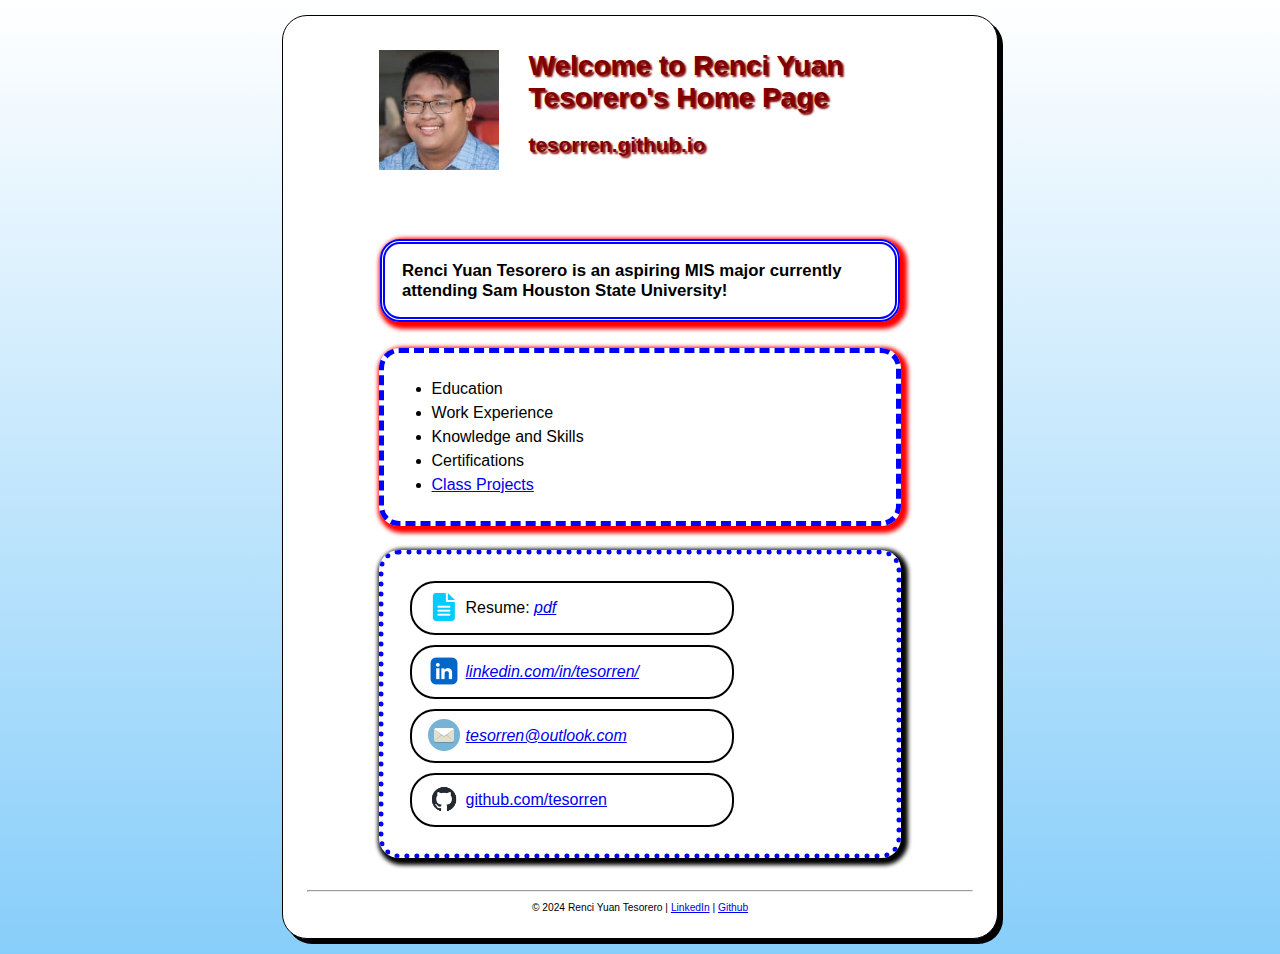
<file: index.html>
<!DOCTYPE html>
<html lang="en">
<head>
    <meta charset="utf-8">
    <title>tesorren.github.io</title>
    <link rel="stylesheet" href="styles/main.css">
    <meta name="viewport" content="width=device-width, initial-scale=1">
</head>

<body>
 <header>
  <img id="profile_pic" src="images/Profile_Photo.jpg" alt="Profile Picture" height="120">
  <h1 class="shadow" >Welcome to Renci Yuan Tesorero's Home Page</h1>
  <h2 class="shadow" >tesorren.github.io</h2>
 </header>
 <main>
  <h3>Renci Yuan Tesorero is an aspiring MIS major currently attending Sam Houston State University!</h3>
  <nav id="list" >
   <ul>
    <li>Education</li>
    <li>Work Experience</li>
    <li>Knowledge and Skills</li>
    <li>Certifications</li>
    <li><a href="/pages/page_index.html">Class Projects</a></li>
   </ul>
  </nav>
  <div class="contacts" >
   <div>
    <img src="images/doc_logo.png" alt="Doc icon" height="32"> 
	<p>Resume: <em><a href="files/Resume.pdf" target="_blank">pdf</a></em></p>
   </div>
   <div>  
    <img src="images/ln_logo.png" alt="linkedin icon" height="32"> 
    <p><em><a href="https://www.linkedin.com/in/tesorren/" target="_blank"> linkedin.com/in/tesorren/ </a></em></p>
   </div>
   <div>
    <img src="images/mail_logo.png" alt="mail icon" height="32"> 
    <p><em><a href="mailto:tesorren@outlook.com"> tesorren@outlook.com</a></em></p>
   </div>
   <div>
    <img src="images/gh_logo.png" alt="github logo" height="32"> 
    <p><a href="https://github.com/tesorren"> github.com/tesorren</a></p>
   </div>
  </div>
 </main>

 <footer>
    <hr>
    <p class="copyright" >&copy; 2024 Renci Yuan Tesorero | <a href="https://www.linkedin.com/in/tesorren/" target="_blank"> LinkedIn</a> | <a href="https://www.github.com/tesorren" target="_blank">Github</a></p>
</footer>
</body>
</html>
</file>
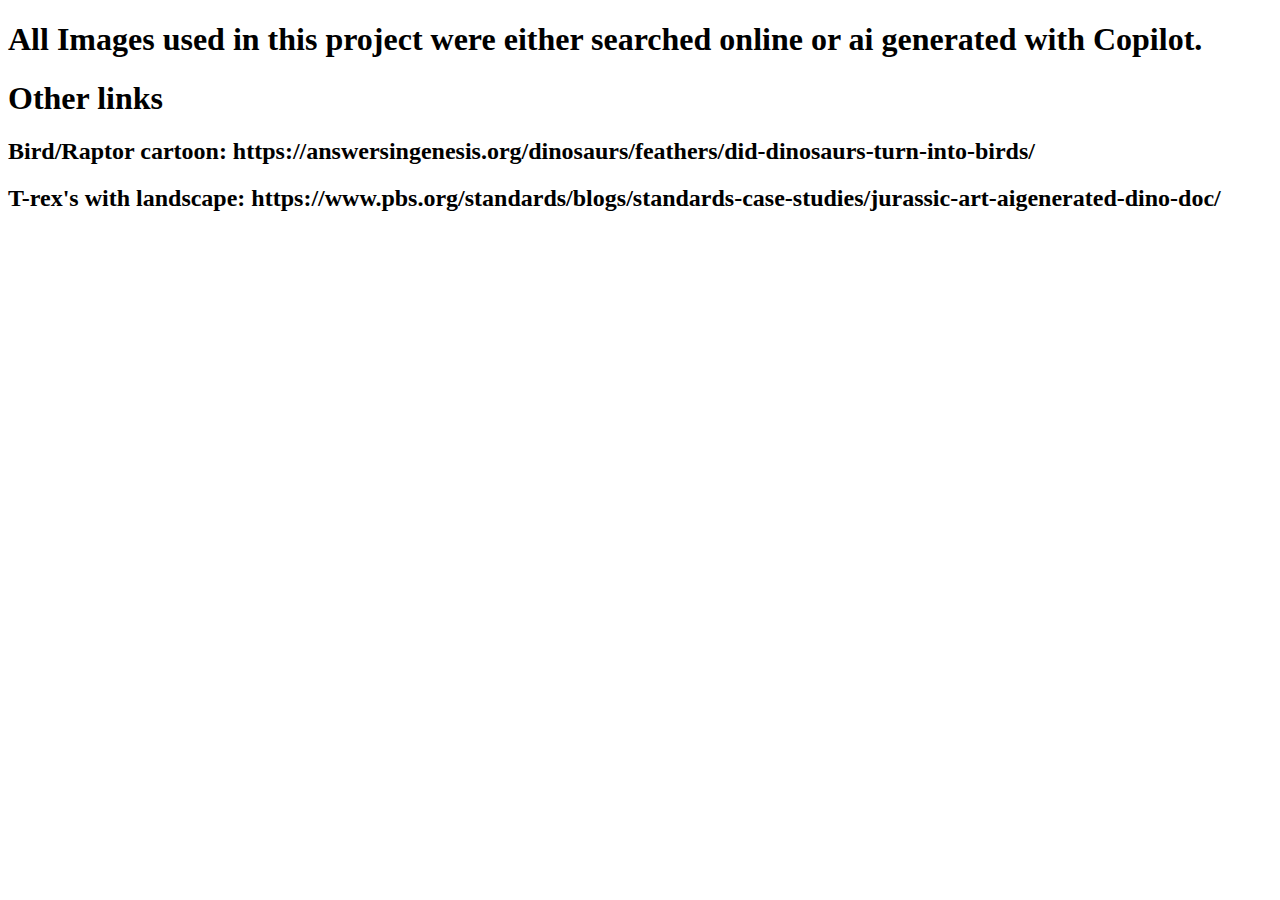
<file: pages/copyrights.html>
<!DOCTYPE html>
<html lang="en">
<head>
    <meta charset="UTF-8">
    <meta name="viewport" content="width=device-width, initial-scale=1.0">
    <title>copyrights</title>
</head>
<body>
    <h1>All Images used in this project were either searched online or ai generated with Copilot.</h1>
    <h1>Other links</h1>
    <h2>Bird/Raptor cartoon: https://answersingenesis.org/dinosaurs/feathers/did-dinosaurs-turn-into-birds/</h2>
    <h2>T-rex's with landscape: https://www.pbs.org/standards/blogs/standards-case-studies/jurassic-art-aigenerated-dino-doc/</h2>
</body>
</html>
</file>
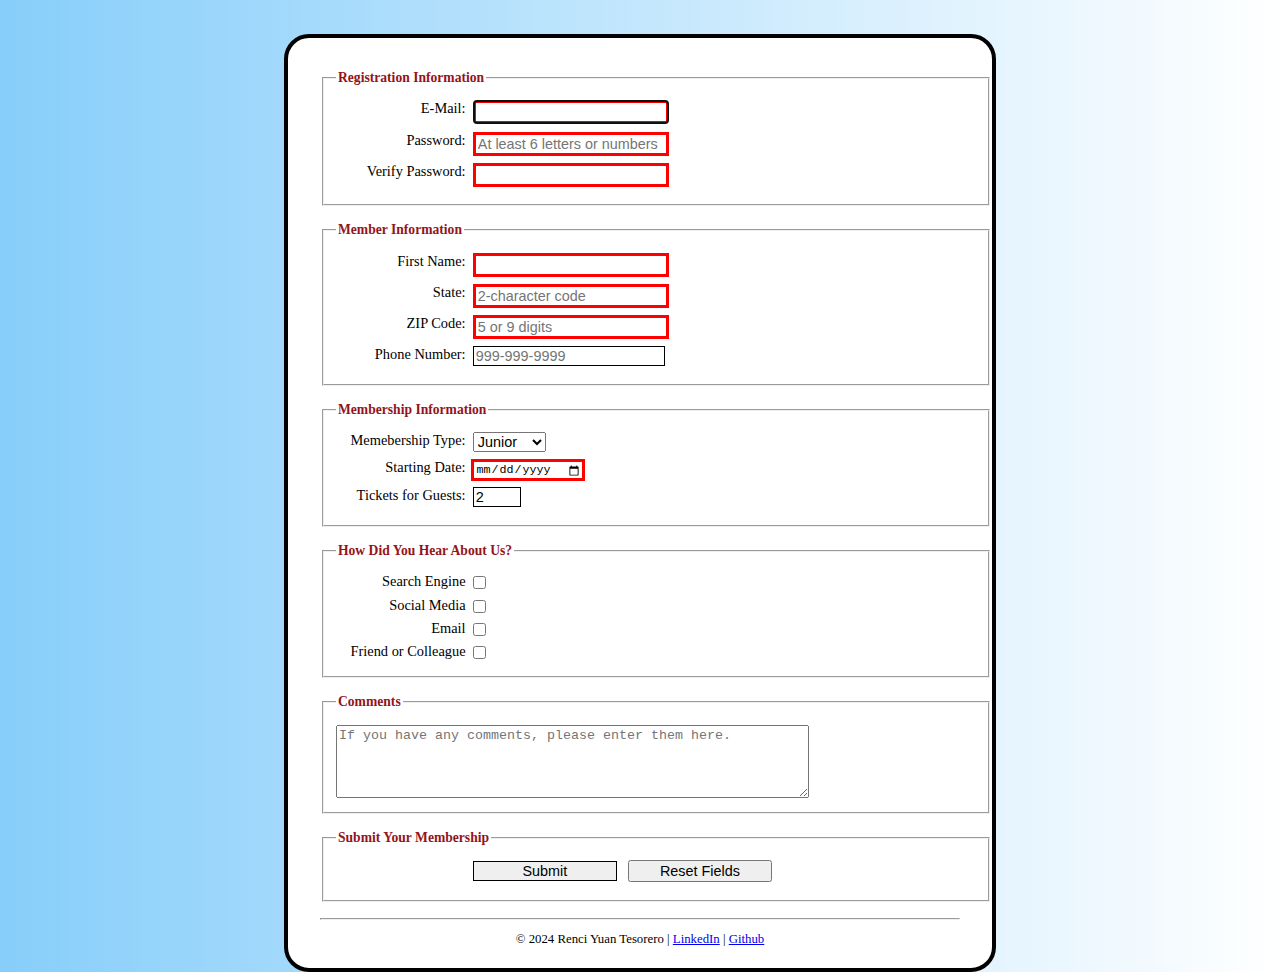
<file: pages/forms.html>
<!DOCTYPE html>
<html lang="en">
<head>
    <meta charset="UTF-8">
    <meta name="viewport" content="width=device-width, initial-scale=1.0">
    <title>Q8: Forms</title>
    <link rel="stylesheet" href="../styles/forms.css">
</head>
<body>
    <form action="register_account.html" method="post" id="registration_form">
        <fieldset>
            <legend>Registration Information</legend>
            <label for="email">E-Mail:</label>
            <input type="email" name="email" id="email"
                autofocus required autocomplete="on"><br>
            <label for="password">Password:</label>
            <input type="password" name="password" id="password" required
                placeholder="At least 6 letters or numbers" 
                pattern="[a-zA-Z0-9]{6,}"
                title="Must be at least 6 alphanumeric characters">
            <br>
            <label for="verify">Verify Password:</label>
            <input type="password" name="verify" id="verify" required><br>
        </fieldset>

        <fieldset>
            <legend>Member Information</legend>

            <label for="first_name">First Name:</label>
            <input type="text" name="first_name" id="first_name"
                required autocomplete="on"><br>  

            <label for="state">State:</label>
            <input type="text" name="state" id="state" required 
                maxlength="2" 
                placeholder="2-character code"
                autocomplete="on"><br>

            <label for="zip">ZIP Code:</label>
            <input type="text" name="zip" id="zip" required
                placeholder="5 or 9 digits" 
                pattern="^\d{5}(-\d{4})?$"
                title="Either 5 or 9 digits"
                autocomplete="on"><br>

            <label for="phone">Phone Number:</label>
            <input type="tel" name="phone" id="phone"
                placeholder="999-999-9999" 
                pattern="\d{3}[\-]\d{3}[\-]\d{4}" 
                title="Must be 999-999-999 format"
                autocomplete="on"><br>
        </fieldset>

        <fieldset>
            <legend>Membership Information</legend>

            <label for="membership_type">Memebership Type:</label>
            <select name="membership_type" id="membership_type">
                <option value="junior">Junior</option>
                <option value="regular">Regular</option>
                <option value="charter">Charter</option>
            </select><br>

            <label for="starting_date">Starting Date:</label>
            <input type="date" id="date" required><br>

            <label for="tickets">Tickets for Guests:</label>
            <input type="number" name="tickets" id="tickets"
                   value="2" min="1" max="4"
                   placeholder="from 1 to 4"><br>
        </fieldset>

        <fieldset>
            <legend>How Did You Hear About Us?</legend>

            <label for="se">Search Engine</label>
            <input type="checkbox" id="se" required><br>

            <label for="sm">Social Media</label>
            <input type="checkbox" id="sm" required><br>

            <label for="em">Email</label>
            <input type="checkbox" id="em" required><br>

            <label for="fc">Friend or Colleague</label>
            <input type="checkbox" id="fc" required><br>
        </fieldset>

        <fieldset>
            <legend>Comments</legend>
            <textarea id="comments" placeholder="If you have any comments, please enter them here."></textarea>
        </fieldset>
        <fieldset id="buttons">
            <legend>Submit Your Membership</legend>
            <label>&nbsp;</label>
            <input type="submit" id="submit" value="Submit">
            <input type="reset" id="reset" value="Reset Fields"><br>
        </fieldset>        
    </form>
    <footer>
        <hr>
        <p class="copyright" >&copy; 2024 Renci Yuan Tesorero | <a href="https://www.linkedin.com/in/tesorren/" target="_blank"> LinkedIn</a> | <a href="https://www.github.com/tesorren" target="_blank">Github</a></p>
    </footer>
</body>
</html>
</file>
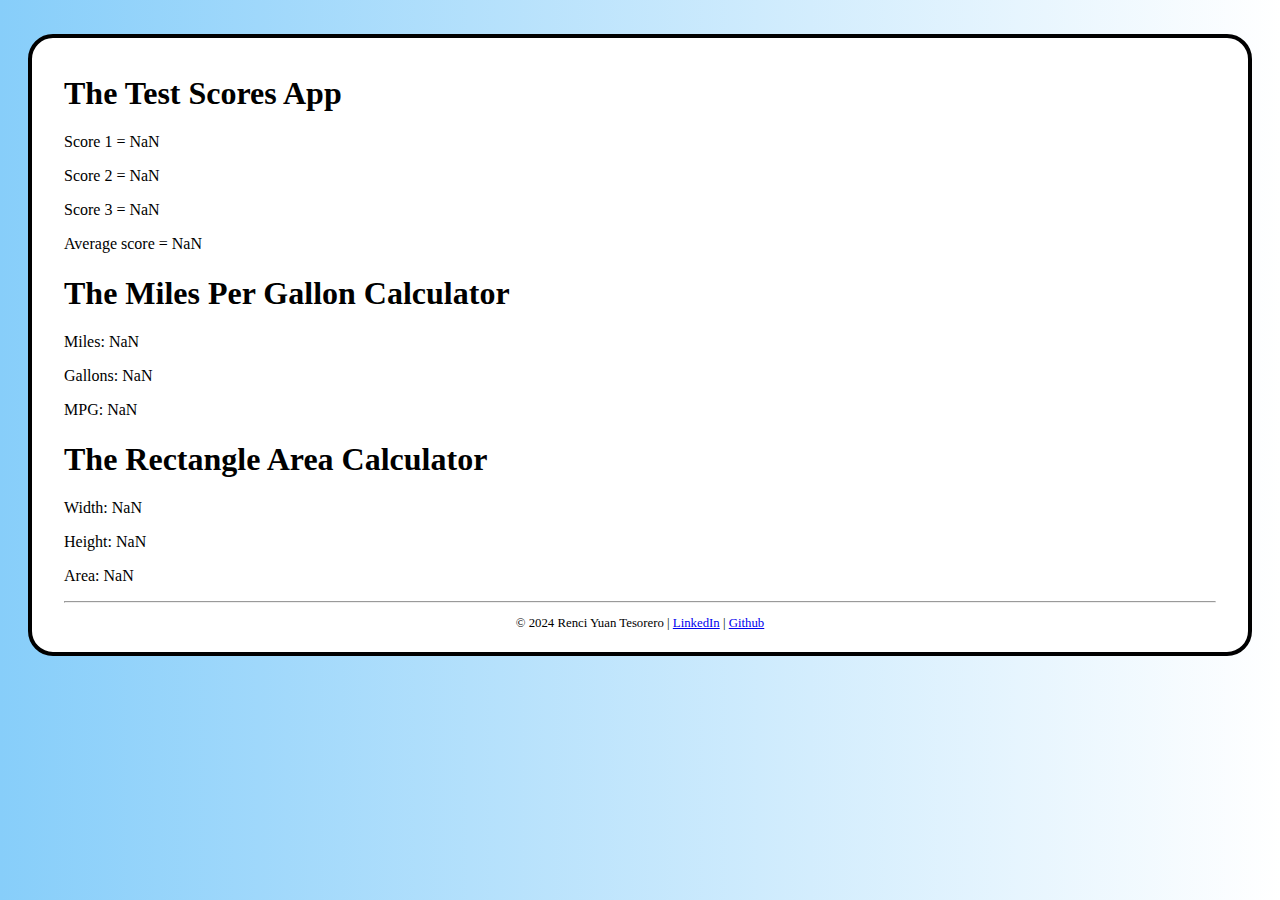
<file: pages/javascript.html>
<!DOCTYPE html>
<html lang="en">
<head>
    <meta charset="UTF-8">
    <meta name="viewport" content="width=device-width, initial-scale=1.0">
    <title>Javascript</title>
    <link rel="stylesheet" href="../styles/javascript.css">
</head>
<body>
    <h1>The Test Scores App</h1>
    <script src="../scripts/test_score.js"></script>

    <h1>The Miles Per Gallon Calculator</h1>
    <script>
            const miles = parseInt(prompt("Enter miles driven"));
            const gallons = parseInt(prompt("Enter gallons of gas used"));
            const mpg = parseFloat(miles/gallons);
            const html2 = `<p>Miles: ${miles}</p>
                            <p>Gallons: ${gallons}</p>
                            <p>MPG: ${mpg.toFixed(2)}</p>`;
            document.write(html2);
    </script> 
    <h1>The Rectangle Area Calculator</h1>
    <script src="../scripts/area_calc.js"></script>
    <footer>
        <hr>
        <p class="copyright" >&copy; 2024 Renci Yuan Tesorero | <a href="https://www.linkedin.com/in/tesorren/" target="_blank"> LinkedIn</a> | <a href="https://www.github.com/tesorren" target="_blank">Github</a></p>
    </footer>
</body>
</html>
</file>
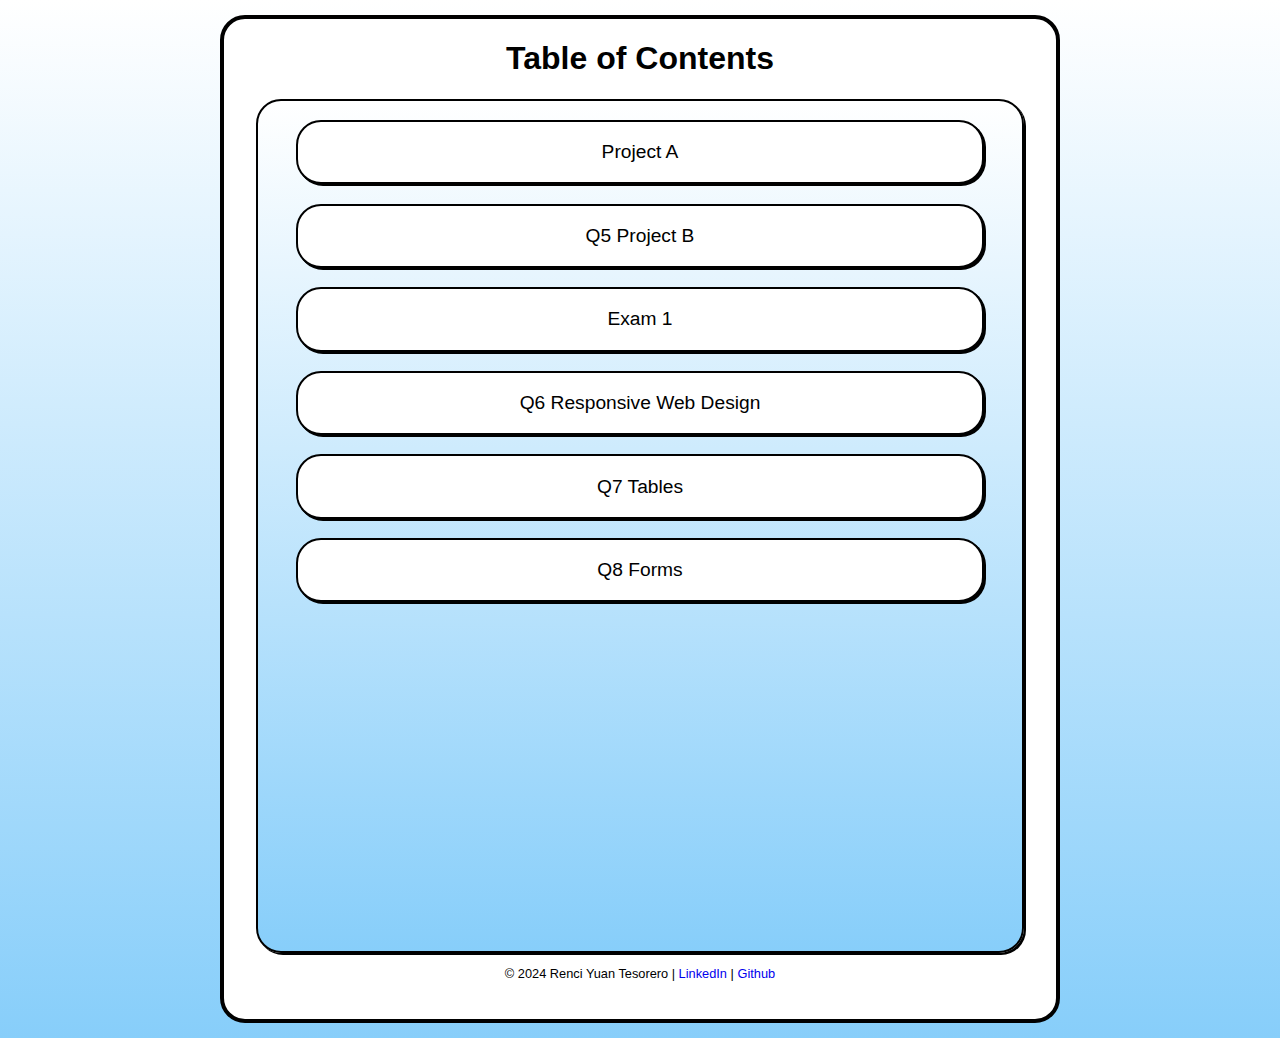
<file: pages/page_index.html>
<!DOCTYPE html>
<html lang="en">
<head>
    <meta charset="utf-8">
    <title>Page Index</title>
    <link rel="stylesheet" href="../styles/page_index.css">
</head>

<body>
<header id="header">
    <h1>Table of Contents</h1>
</header>
<main>
    <a href="projecta.html" class="a_button">
        <p>Project A</p>
    </a>
    <a href="projectb.html" class="a_button">
        <p>Q5 Project B</p>
    </a>
    <a href="exam.html" class="a_button">
        <p>Exam 1</p>
    </a>
    <a href="rwd.html" class="a_button">
        <p>Q6 Responsive Web Design</p>
    </a>
    <a href="tables.html" class="a_button">
        <p>Q7 Tables</p>
    </a>
    <a href="forms.html" class="a_button">
        <p>Q8 Forms</p>
    </a>
</main>
<footer>
    <p class="copyright" >&copy; 2024 Renci Yuan Tesorero | <a href="https://www.linkedin.com/in/tesorren/" target="_blank"> LinkedIn</a> | <a href="https://www.github.com/tesorren" target="_blank">Github</a></p>
</footer>
</body>
</html>
</file>
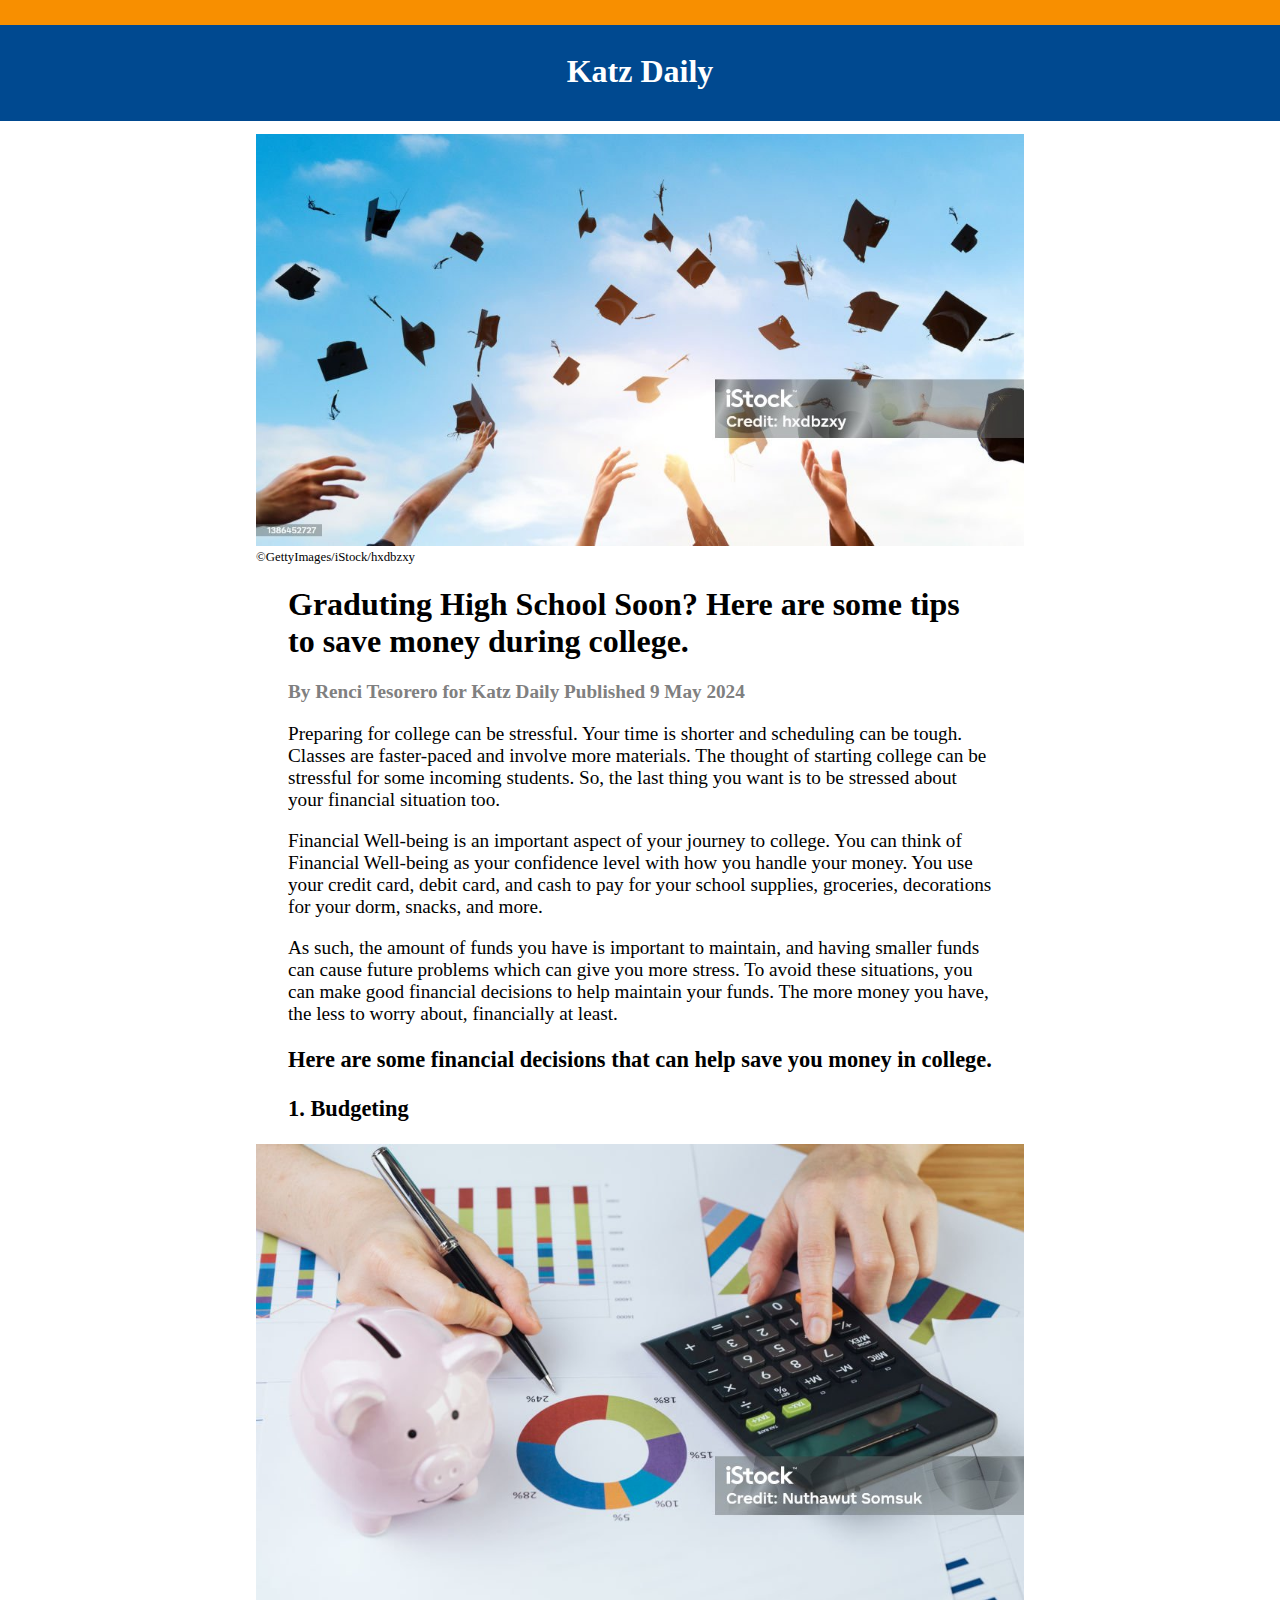
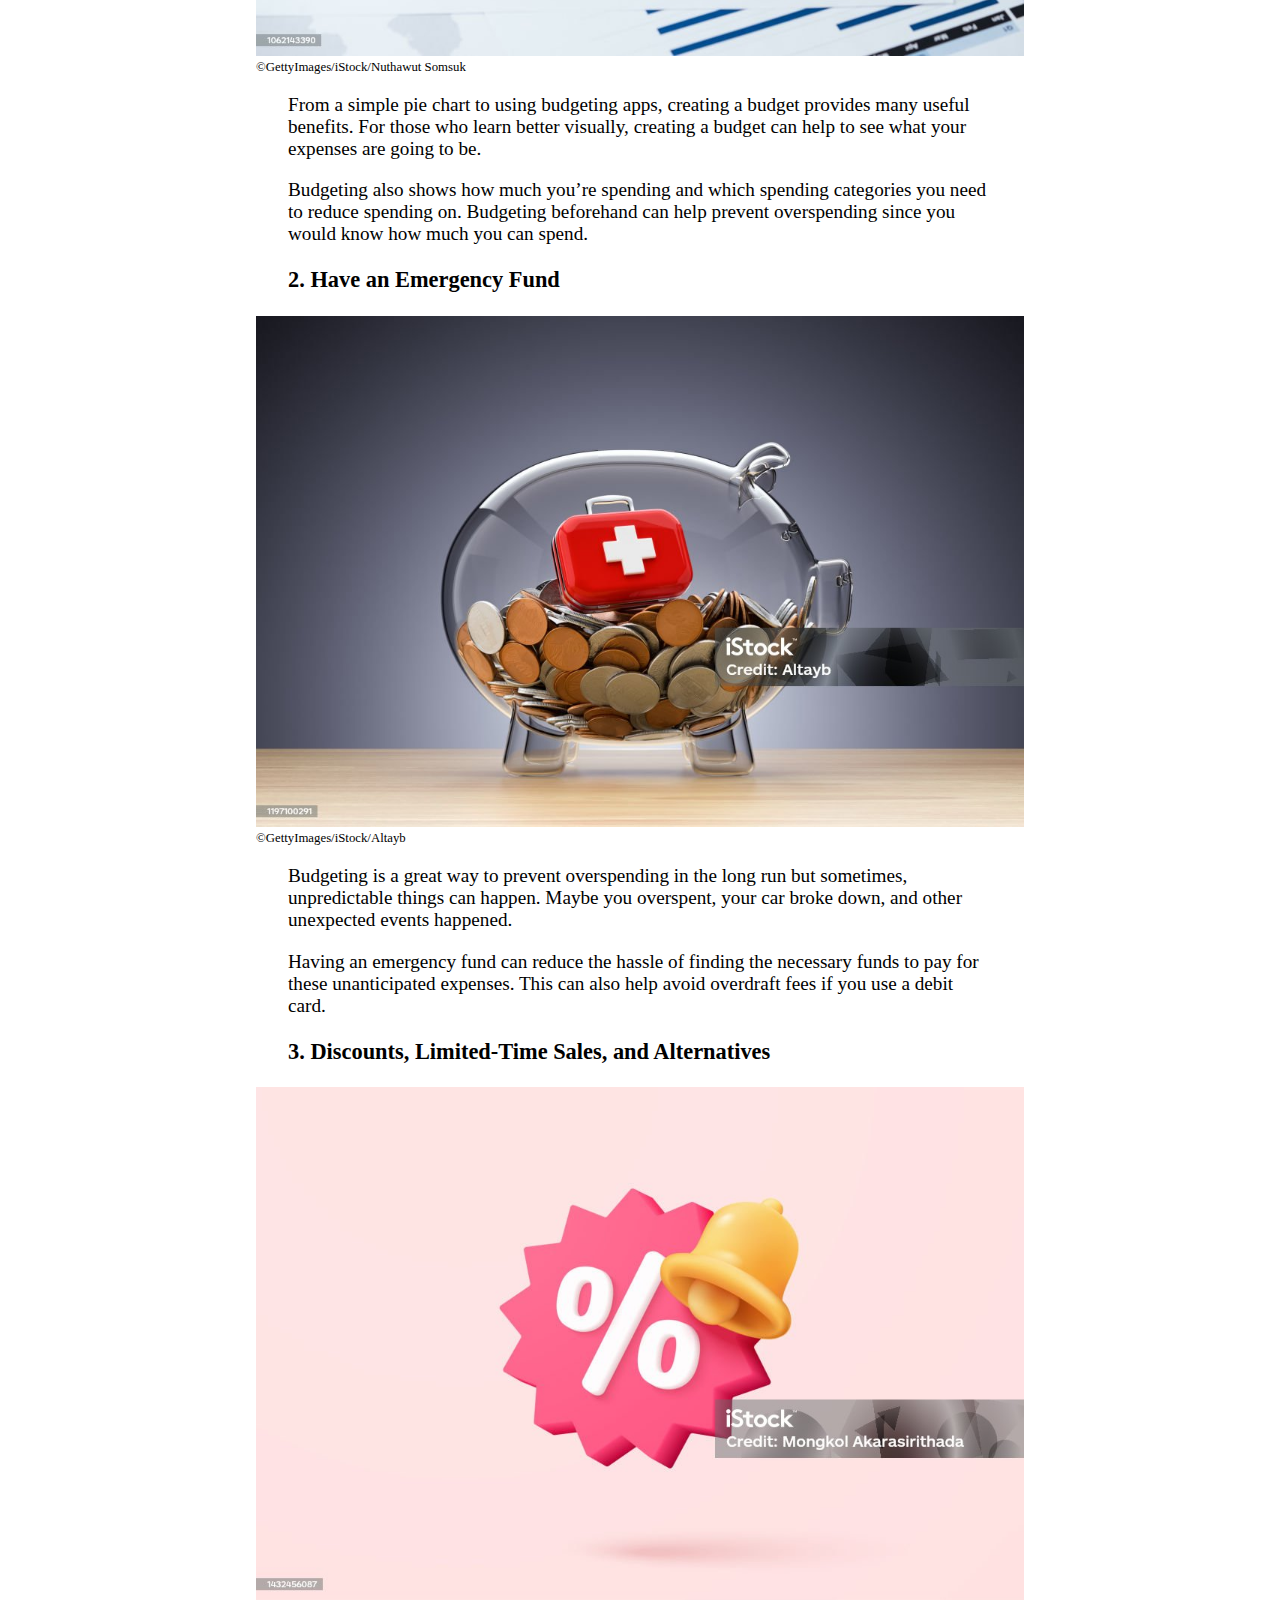
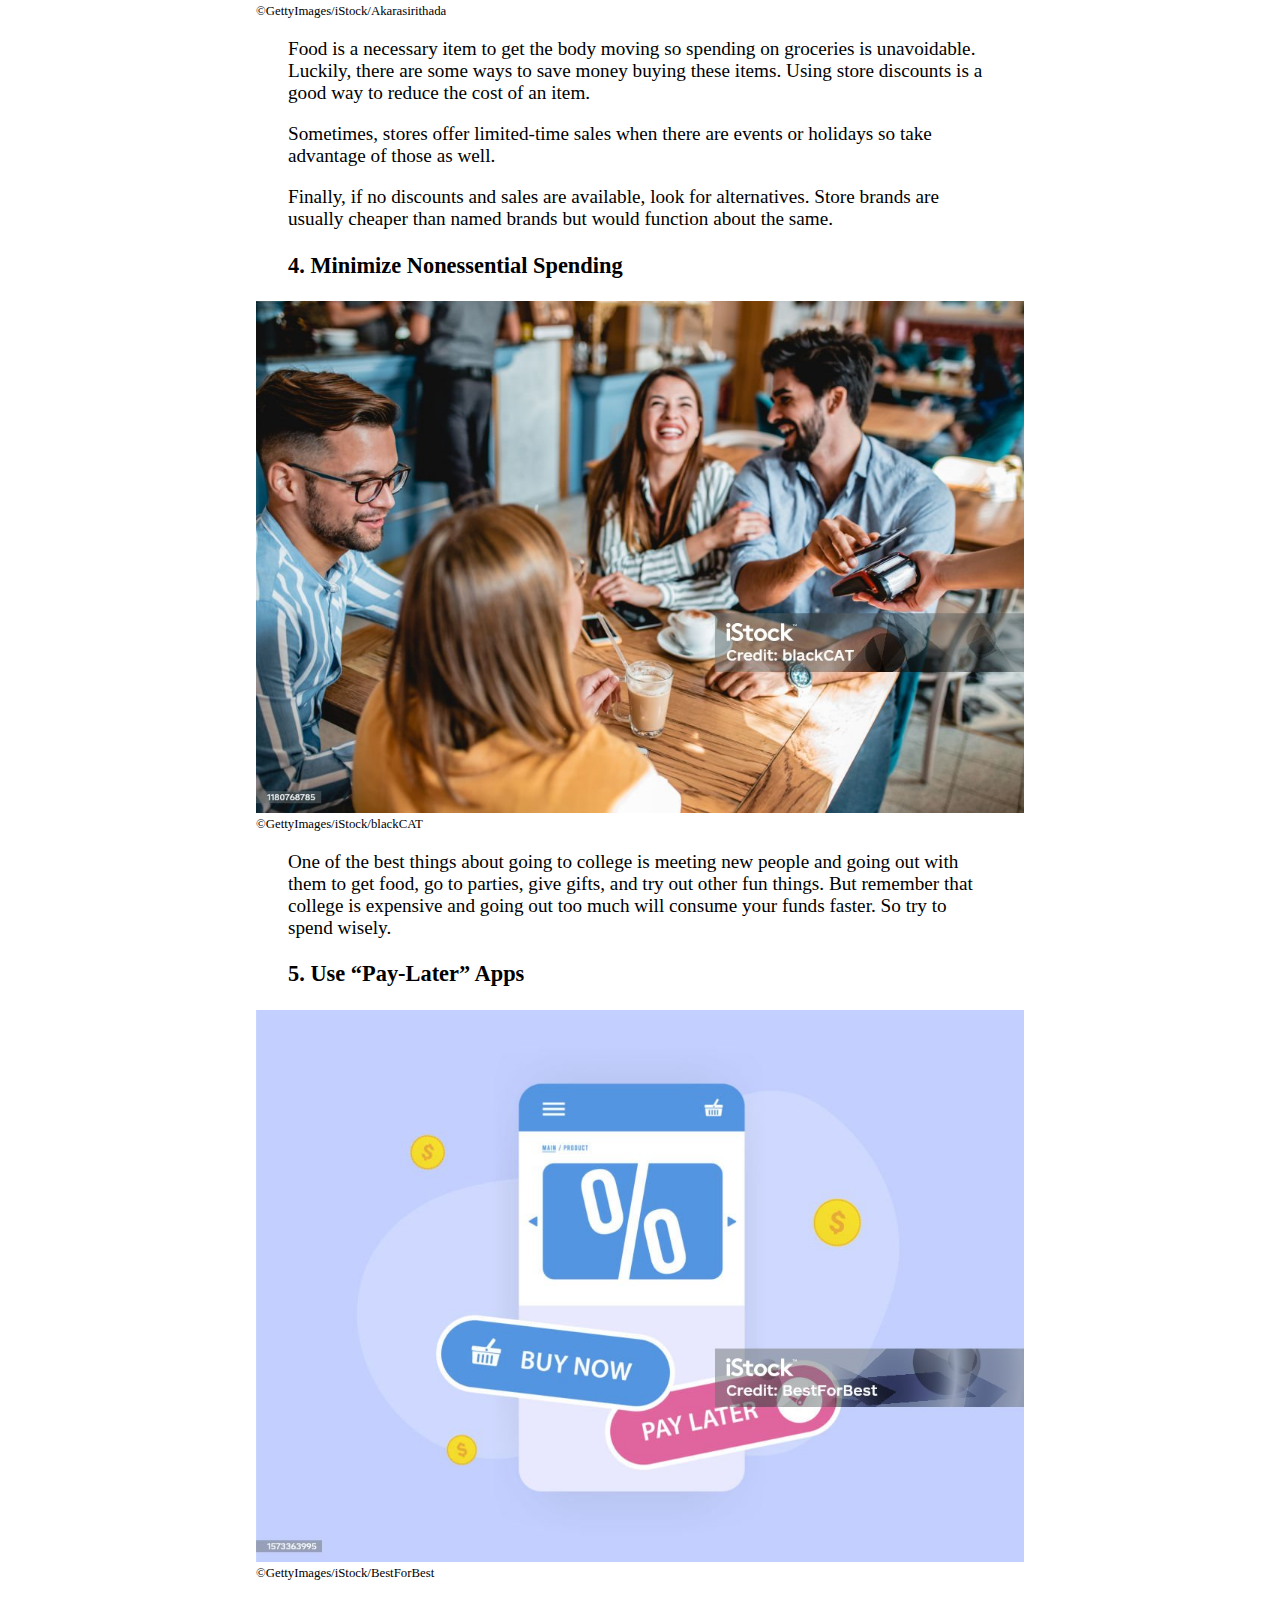
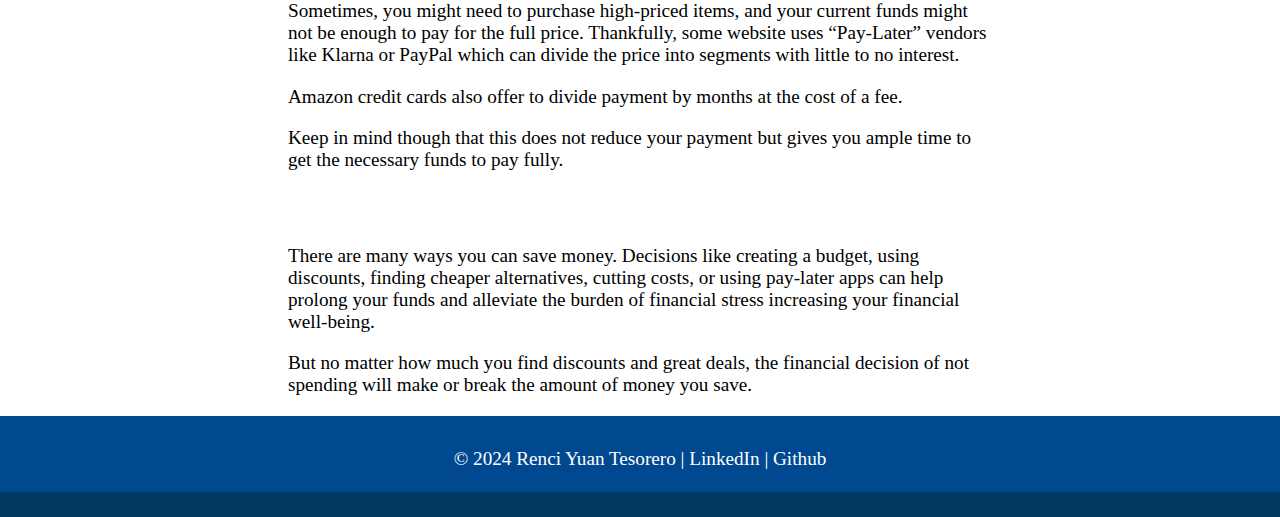
<file: pages/project_4.html>
<!DOCTYPE html>
<html lang="en">
<head>
    <meta charset="UTF-8">
    <meta name="viewport" content="width=device-width, initial-scale=1.0">
    <title>Graduating High School Soon? | Katz Daily</title>
    <link rel="stylesheet" href="../styles/project_4.css">
</head>
<body>
    <nav>
        <h1>Katz Daily</h1>
    </nav>
    <figure class="image_class">
        <img src="../images/project_4/graduation_photo.jpg" alt="graduation_photo" title="&copy;GettyImages/iStock/hxdbzxy">
        <figcaption>&copy;GettyImages/iStock/hxdbzxy</figcaption>
    </figure>
    <main>
    <h1>Graduting High School Soon? Here are some tips to save money during college.</h1>
    <h2>By Renci Tesorero for Katz Daily Published 9 May 2024 </h2>
    <p>Preparing for college can be stressful. Your time is shorter and scheduling can be tough.  Classes are faster-paced and involve more materials. The thought of starting college can be stressful for some incoming students. So, the last thing you want is to be stressed about your financial situation too.</p>
    <p>Financial Well-being is an important aspect of your journey to college. You can think of Financial Well-being as your confidence level with how you handle your money. You use your credit card, debit card, and cash to pay for your school supplies, groceries, decorations for your dorm, snacks, and more.</p>
    <p>As such, the amount of funds you have is important to maintain, and having smaller funds can cause future problems which can give you more stress. To avoid these situations, you can make good financial decisions to help maintain your funds. The more money you have, the less to worry about, financially at least.</p>
    <h3>Here are some financial decisions that can help save you money in college.</h3>
    <h3>1. Budgeting</h3>
    <figure class="image_class">
        <img src="../images/project_4/budget_photo.jpg" alt="budget_photo" title="&copy;GettyImages/iStock/Nuthawut Somsuk">
        <figcaption>&copy;GettyImages/iStock/Nuthawut Somsuk</figcaption>
    </figure>
    <p>From a simple pie chart to using budgeting apps, creating a budget provides many useful benefits. For those who learn better visually, creating a budget can help to see what your expenses are going to be. </p>
    <p>Budgeting also shows how much you’re spending and which spending categories you need to reduce spending on. Budgeting beforehand can help prevent overspending since you would know how much you can spend.</p>
    <h3>2. Have an Emergency Fund</h3>
    <figure class="image_class">
        <img src="../images/project_4/emergency_photo.jpg" alt="emergency_photo" title="&copy;GettyImages/iStock/Altayb">
        <figcaption>&copy;GettyImages/iStock/Altayb</figcaption>
    </figure>
    <p>Budgeting is a great way to prevent overspending in the long run but sometimes, unpredictable things can happen. Maybe you overspent, your car broke down, and other unexpected events happened. </p>
    <p>Having an emergency fund can reduce the hassle of finding the necessary funds to pay for these unanticipated expenses. This can also help avoid overdraft fees if you use a debit card.</p>
    <h3>3. Discounts, Limited-Time Sales, and Alternatives</h3>
    <figure class="image_class">
        <img src="../images/project_4/discount_photo.jpg" alt="discount_photo" title="&copy;GettyImages/iStock/Akarasirithada">
        <figcaption>&copy;GettyImages/iStock/Akarasirithada</figcaption>
    </figure>
    <p>Food is a necessary item to get the body moving so spending on groceries is unavoidable. Luckily, there are some ways to save money buying these items. Using store discounts is a good way to reduce the cost of an item. </p>
    <p>Sometimes, stores offer limited-time sales when there are events or holidays so take advantage of those as well. </p>
    <p>Finally, if no discounts and sales are available, look for alternatives. Store brands are usually cheaper than named brands but would function about the same.</p>
    <h3>4. Minimize Nonessential Spending</h3>
    <figure class="image_class">
        <img src="../images/project_4/shopping_photo.jpg" alt="shopping_photo" title="&copy;GettyImages/iStock/blackCAT">
        <figcaption>&copy;GettyImages/iStock/blackCAT</figcaption>
    </figure>
    <p>One of the best things about going to college is meeting new people and going out with them to get food, go to parties, give gifts, and try out other fun things. But remember that college is expensive and going out too much will consume your funds faster. So try to spend wisely.</p>
    <h3>5. Use “Pay-Later” Apps</h3>
    <figure class="image_class">
        <img src="../images/project_4/paylater_photo.jpg" alt="paylater_photo" title="&copy;GettyImages/iStock/BestForBest">
        <figcaption>&copy;GettyImages/iStock/BestForBest</figcaption>
    </figure>
    <p>Sometimes, you might need to purchase high-priced items, and your current funds might not be enough to pay for the full price. Thankfully, some website uses “Pay-Later” vendors like Klarna or PayPal which can divide the price into segments with little to no interest.</p>
    <p>Amazon credit cards also offer to divide payment by months at the cost of a fee. </p>
    <p>Keep in mind though that this does not reduce your payment but gives you ample time to get the necessary funds to pay fully. </p>
    <br>
    <br>
    <p>There are many ways you can save money. Decisions like creating a budget, using discounts, finding cheaper alternatives, cutting costs, or using pay-later apps can help prolong your funds and alleviate the burden of financial stress increasing your financial well-being.</p>
    <p>But no matter how much you find discounts and great deals, the financial decision of not spending will make or break the amount of money you save.</p>
    </main>
    <footer>
        <p class="copyright" >&copy; 2024 Renci Yuan Tesorero | <a href="https://www.linkedin.com/in/tesorren/" target="_blank"> LinkedIn</a> | <a href="https://www.github.com/tesorren" target="_blank">Github</a></p>
    </footer>
</body>
    
</html>
</file>
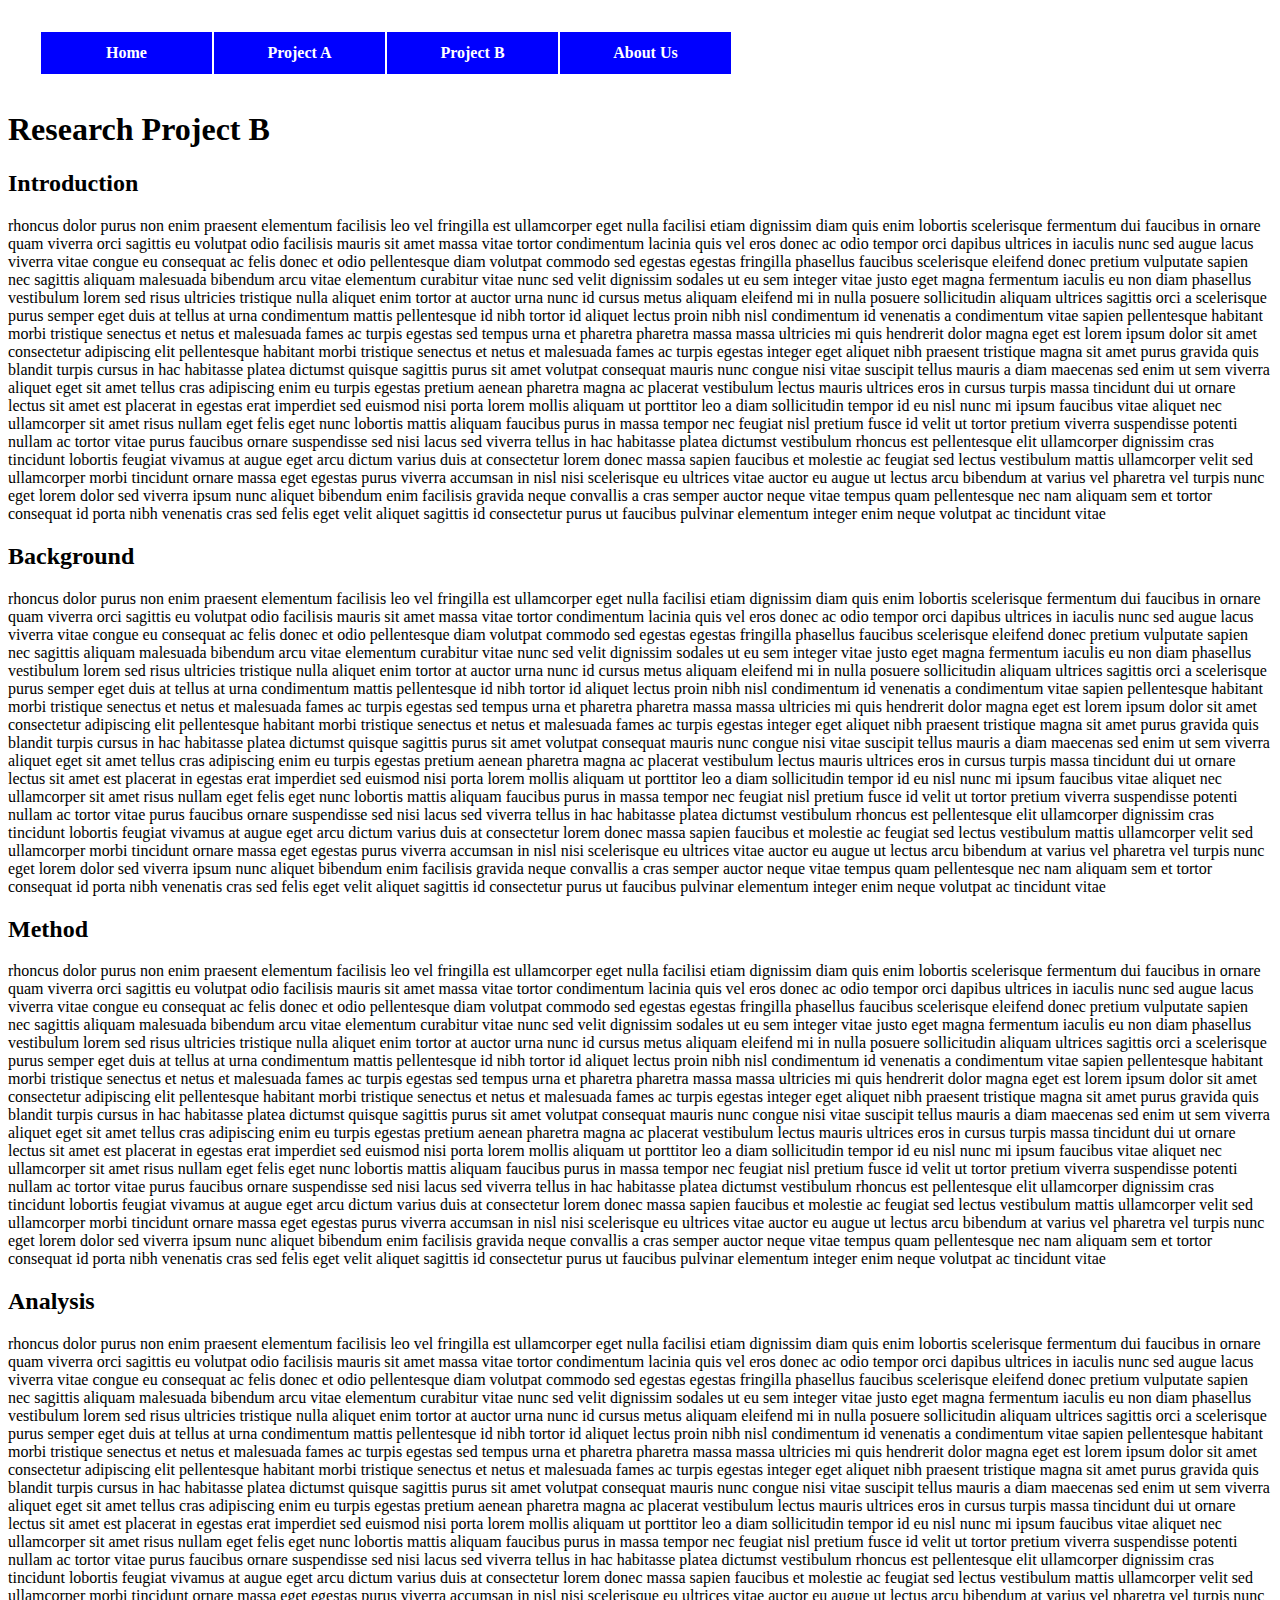
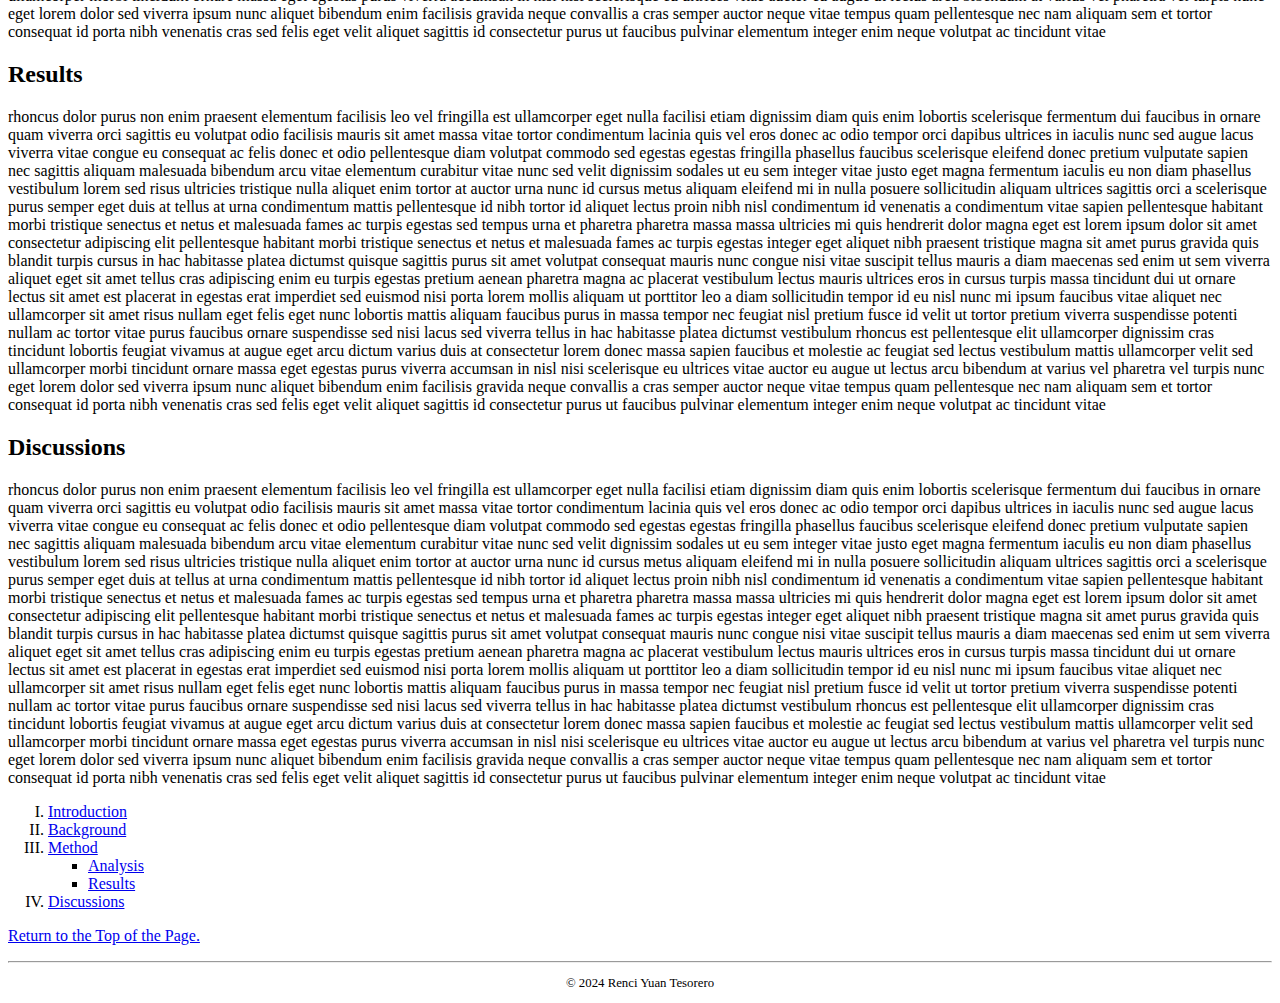
<file: pages/projectb.html>
<!DOCTYPE html>
<html lang="en">
<head>
    <meta charset="utf-8">
    <title>Project B</title>
    <link rel="stylesheet" href="../styles/projectb.css">
</head>

<body>
<nav id="nav_menu">
	<ul>
		<li><a href="../index.html" target="_blank">Home</a></li>
		<li><a href="projecta.html" target="_blank">Project A</a></li>
		<li><a href="#r_title">Project B</a></li>
		<li><a href="#">About Us</a></li>
	</ul>
</nav>

<article>
	<h1 id="r_title">Research Project B</h1>
	<h2 id="r_intro">Introduction</h2>
	<p>rhoncus dolor purus non enim praesent elementum facilisis leo vel fringilla est ullamcorper eget nulla facilisi etiam dignissim diam quis enim lobortis scelerisque fermentum dui faucibus in ornare quam viverra orci sagittis eu volutpat odio facilisis mauris sit amet massa vitae tortor condimentum lacinia quis vel eros donec ac odio tempor orci dapibus ultrices in iaculis nunc sed augue lacus viverra vitae congue eu consequat ac felis donec et odio pellentesque diam volutpat commodo sed egestas egestas fringilla phasellus faucibus scelerisque eleifend donec pretium vulputate sapien nec sagittis aliquam malesuada bibendum arcu vitae elementum curabitur vitae nunc sed velit dignissim sodales ut eu sem integer vitae justo eget magna fermentum iaculis eu non diam phasellus vestibulum lorem sed risus ultricies tristique nulla aliquet enim tortor at auctor urna nunc id cursus metus aliquam eleifend mi in nulla posuere sollicitudin aliquam ultrices sagittis orci a scelerisque purus semper eget duis at tellus at urna condimentum mattis pellentesque id nibh tortor id aliquet lectus proin nibh nisl condimentum id venenatis a condimentum vitae sapien pellentesque habitant morbi tristique senectus et netus et malesuada fames ac turpis egestas sed tempus urna et pharetra pharetra massa massa ultricies mi quis hendrerit dolor magna eget est lorem ipsum dolor sit amet consectetur adipiscing elit pellentesque habitant morbi tristique senectus et netus et malesuada fames ac turpis egestas integer eget aliquet nibh praesent tristique magna sit amet purus gravida quis blandit turpis cursus in hac habitasse platea dictumst quisque sagittis purus sit amet volutpat consequat mauris nunc congue nisi vitae suscipit tellus mauris a diam maecenas sed enim ut sem viverra aliquet eget sit amet tellus cras adipiscing enim eu turpis egestas pretium aenean pharetra magna ac placerat vestibulum lectus mauris ultrices eros in cursus turpis massa tincidunt dui ut ornare lectus sit amet est placerat in egestas erat imperdiet sed euismod nisi porta lorem mollis aliquam ut porttitor leo a diam sollicitudin tempor id eu nisl nunc mi ipsum faucibus vitae aliquet nec ullamcorper sit amet risus nullam eget felis eget nunc lobortis mattis aliquam faucibus purus in massa tempor nec feugiat nisl pretium fusce id velit ut tortor pretium viverra suspendisse potenti nullam ac tortor vitae purus faucibus ornare suspendisse sed nisi lacus sed viverra tellus in hac habitasse platea dictumst vestibulum rhoncus est pellentesque elit ullamcorper dignissim cras tincidunt lobortis feugiat vivamus at augue eget arcu dictum varius duis at consectetur lorem donec massa sapien faucibus et molestie ac feugiat sed lectus vestibulum mattis ullamcorper velit sed ullamcorper morbi tincidunt ornare massa eget egestas purus viverra accumsan in nisl nisi scelerisque eu ultrices vitae auctor eu augue ut lectus arcu bibendum at varius vel pharetra vel turpis nunc eget lorem dolor sed viverra ipsum nunc aliquet bibendum enim facilisis gravida neque convallis a cras semper auctor neque vitae tempus quam pellentesque nec nam aliquam sem et tortor consequat id porta nibh venenatis cras sed felis eget velit aliquet sagittis id consectetur purus ut faucibus pulvinar elementum integer enim neque volutpat ac tincidunt vitae</p>
	<h2 id="r_background">Background</h2>
	<p>rhoncus dolor purus non enim praesent elementum facilisis leo vel fringilla est ullamcorper eget nulla facilisi etiam dignissim diam quis enim lobortis scelerisque fermentum dui faucibus in ornare quam viverra orci sagittis eu volutpat odio facilisis mauris sit amet massa vitae tortor condimentum lacinia quis vel eros donec ac odio tempor orci dapibus ultrices in iaculis nunc sed augue lacus viverra vitae congue eu consequat ac felis donec et odio pellentesque diam volutpat commodo sed egestas egestas fringilla phasellus faucibus scelerisque eleifend donec pretium vulputate sapien nec sagittis aliquam malesuada bibendum arcu vitae elementum curabitur vitae nunc sed velit dignissim sodales ut eu sem integer vitae justo eget magna fermentum iaculis eu non diam phasellus vestibulum lorem sed risus ultricies tristique nulla aliquet enim tortor at auctor urna nunc id cursus metus aliquam eleifend mi in nulla posuere sollicitudin aliquam ultrices sagittis orci a scelerisque purus semper eget duis at tellus at urna condimentum mattis pellentesque id nibh tortor id aliquet lectus proin nibh nisl condimentum id venenatis a condimentum vitae sapien pellentesque habitant morbi tristique senectus et netus et malesuada fames ac turpis egestas sed tempus urna et pharetra pharetra massa massa ultricies mi quis hendrerit dolor magna eget est lorem ipsum dolor sit amet consectetur adipiscing elit pellentesque habitant morbi tristique senectus et netus et malesuada fames ac turpis egestas integer eget aliquet nibh praesent tristique magna sit amet purus gravida quis blandit turpis cursus in hac habitasse platea dictumst quisque sagittis purus sit amet volutpat consequat mauris nunc congue nisi vitae suscipit tellus mauris a diam maecenas sed enim ut sem viverra aliquet eget sit amet tellus cras adipiscing enim eu turpis egestas pretium aenean pharetra magna ac placerat vestibulum lectus mauris ultrices eros in cursus turpis massa tincidunt dui ut ornare lectus sit amet est placerat in egestas erat imperdiet sed euismod nisi porta lorem mollis aliquam ut porttitor leo a diam sollicitudin tempor id eu nisl nunc mi ipsum faucibus vitae aliquet nec ullamcorper sit amet risus nullam eget felis eget nunc lobortis mattis aliquam faucibus purus in massa tempor nec feugiat nisl pretium fusce id velit ut tortor pretium viverra suspendisse potenti nullam ac tortor vitae purus faucibus ornare suspendisse sed nisi lacus sed viverra tellus in hac habitasse platea dictumst vestibulum rhoncus est pellentesque elit ullamcorper dignissim cras tincidunt lobortis feugiat vivamus at augue eget arcu dictum varius duis at consectetur lorem donec massa sapien faucibus et molestie ac feugiat sed lectus vestibulum mattis ullamcorper velit sed ullamcorper morbi tincidunt ornare massa eget egestas purus viverra accumsan in nisl nisi scelerisque eu ultrices vitae auctor eu augue ut lectus arcu bibendum at varius vel pharetra vel turpis nunc eget lorem dolor sed viverra ipsum nunc aliquet bibendum enim facilisis gravida neque convallis a cras semper auctor neque vitae tempus quam pellentesque nec nam aliquam sem et tortor consequat id porta nibh venenatis cras sed felis eget velit aliquet sagittis id consectetur purus ut faucibus pulvinar elementum integer enim neque volutpat ac tincidunt vitae</p>
	<h2 id="r_method">Method</h2>
	<p>rhoncus dolor purus non enim praesent elementum facilisis leo vel fringilla est ullamcorper eget nulla facilisi etiam dignissim diam quis enim lobortis scelerisque fermentum dui faucibus in ornare quam viverra orci sagittis eu volutpat odio facilisis mauris sit amet massa vitae tortor condimentum lacinia quis vel eros donec ac odio tempor orci dapibus ultrices in iaculis nunc sed augue lacus viverra vitae congue eu consequat ac felis donec et odio pellentesque diam volutpat commodo sed egestas egestas fringilla phasellus faucibus scelerisque eleifend donec pretium vulputate sapien nec sagittis aliquam malesuada bibendum arcu vitae elementum curabitur vitae nunc sed velit dignissim sodales ut eu sem integer vitae justo eget magna fermentum iaculis eu non diam phasellus vestibulum lorem sed risus ultricies tristique nulla aliquet enim tortor at auctor urna nunc id cursus metus aliquam eleifend mi in nulla posuere sollicitudin aliquam ultrices sagittis orci a scelerisque purus semper eget duis at tellus at urna condimentum mattis pellentesque id nibh tortor id aliquet lectus proin nibh nisl condimentum id venenatis a condimentum vitae sapien pellentesque habitant morbi tristique senectus et netus et malesuada fames ac turpis egestas sed tempus urna et pharetra pharetra massa massa ultricies mi quis hendrerit dolor magna eget est lorem ipsum dolor sit amet consectetur adipiscing elit pellentesque habitant morbi tristique senectus et netus et malesuada fames ac turpis egestas integer eget aliquet nibh praesent tristique magna sit amet purus gravida quis blandit turpis cursus in hac habitasse platea dictumst quisque sagittis purus sit amet volutpat consequat mauris nunc congue nisi vitae suscipit tellus mauris a diam maecenas sed enim ut sem viverra aliquet eget sit amet tellus cras adipiscing enim eu turpis egestas pretium aenean pharetra magna ac placerat vestibulum lectus mauris ultrices eros in cursus turpis massa tincidunt dui ut ornare lectus sit amet est placerat in egestas erat imperdiet sed euismod nisi porta lorem mollis aliquam ut porttitor leo a diam sollicitudin tempor id eu nisl nunc mi ipsum faucibus vitae aliquet nec ullamcorper sit amet risus nullam eget felis eget nunc lobortis mattis aliquam faucibus purus in massa tempor nec feugiat nisl pretium fusce id velit ut tortor pretium viverra suspendisse potenti nullam ac tortor vitae purus faucibus ornare suspendisse sed nisi lacus sed viverra tellus in hac habitasse platea dictumst vestibulum rhoncus est pellentesque elit ullamcorper dignissim cras tincidunt lobortis feugiat vivamus at augue eget arcu dictum varius duis at consectetur lorem donec massa sapien faucibus et molestie ac feugiat sed lectus vestibulum mattis ullamcorper velit sed ullamcorper morbi tincidunt ornare massa eget egestas purus viverra accumsan in nisl nisi scelerisque eu ultrices vitae auctor eu augue ut lectus arcu bibendum at varius vel pharetra vel turpis nunc eget lorem dolor sed viverra ipsum nunc aliquet bibendum enim facilisis gravida neque convallis a cras semper auctor neque vitae tempus quam pellentesque nec nam aliquam sem et tortor consequat id porta nibh venenatis cras sed felis eget velit aliquet sagittis id consectetur purus ut faucibus pulvinar elementum integer enim neque volutpat ac tincidunt vitae</p>
	<h2 id="r_analysis">Analysis</h2>
	<p>rhoncus dolor purus non enim praesent elementum facilisis leo vel fringilla est ullamcorper eget nulla facilisi etiam dignissim diam quis enim lobortis scelerisque fermentum dui faucibus in ornare quam viverra orci sagittis eu volutpat odio facilisis mauris sit amet massa vitae tortor condimentum lacinia quis vel eros donec ac odio tempor orci dapibus ultrices in iaculis nunc sed augue lacus viverra vitae congue eu consequat ac felis donec et odio pellentesque diam volutpat commodo sed egestas egestas fringilla phasellus faucibus scelerisque eleifend donec pretium vulputate sapien nec sagittis aliquam malesuada bibendum arcu vitae elementum curabitur vitae nunc sed velit dignissim sodales ut eu sem integer vitae justo eget magna fermentum iaculis eu non diam phasellus vestibulum lorem sed risus ultricies tristique nulla aliquet enim tortor at auctor urna nunc id cursus metus aliquam eleifend mi in nulla posuere sollicitudin aliquam ultrices sagittis orci a scelerisque purus semper eget duis at tellus at urna condimentum mattis pellentesque id nibh tortor id aliquet lectus proin nibh nisl condimentum id venenatis a condimentum vitae sapien pellentesque habitant morbi tristique senectus et netus et malesuada fames ac turpis egestas sed tempus urna et pharetra pharetra massa massa ultricies mi quis hendrerit dolor magna eget est lorem ipsum dolor sit amet consectetur adipiscing elit pellentesque habitant morbi tristique senectus et netus et malesuada fames ac turpis egestas integer eget aliquet nibh praesent tristique magna sit amet purus gravida quis blandit turpis cursus in hac habitasse platea dictumst quisque sagittis purus sit amet volutpat consequat mauris nunc congue nisi vitae suscipit tellus mauris a diam maecenas sed enim ut sem viverra aliquet eget sit amet tellus cras adipiscing enim eu turpis egestas pretium aenean pharetra magna ac placerat vestibulum lectus mauris ultrices eros in cursus turpis massa tincidunt dui ut ornare lectus sit amet est placerat in egestas erat imperdiet sed euismod nisi porta lorem mollis aliquam ut porttitor leo a diam sollicitudin tempor id eu nisl nunc mi ipsum faucibus vitae aliquet nec ullamcorper sit amet risus nullam eget felis eget nunc lobortis mattis aliquam faucibus purus in massa tempor nec feugiat nisl pretium fusce id velit ut tortor pretium viverra suspendisse potenti nullam ac tortor vitae purus faucibus ornare suspendisse sed nisi lacus sed viverra tellus in hac habitasse platea dictumst vestibulum rhoncus est pellentesque elit ullamcorper dignissim cras tincidunt lobortis feugiat vivamus at augue eget arcu dictum varius duis at consectetur lorem donec massa sapien faucibus et molestie ac feugiat sed lectus vestibulum mattis ullamcorper velit sed ullamcorper morbi tincidunt ornare massa eget egestas purus viverra accumsan in nisl nisi scelerisque eu ultrices vitae auctor eu augue ut lectus arcu bibendum at varius vel pharetra vel turpis nunc eget lorem dolor sed viverra ipsum nunc aliquet bibendum enim facilisis gravida neque convallis a cras semper auctor neque vitae tempus quam pellentesque nec nam aliquam sem et tortor consequat id porta nibh venenatis cras sed felis eget velit aliquet sagittis id consectetur purus ut faucibus pulvinar elementum integer enim neque volutpat ac tincidunt vitae</p>
	<h2 id="r_results">Results</h2>
	<p>rhoncus dolor purus non enim praesent elementum facilisis leo vel fringilla est ullamcorper eget nulla facilisi etiam dignissim diam quis enim lobortis scelerisque fermentum dui faucibus in ornare quam viverra orci sagittis eu volutpat odio facilisis mauris sit amet massa vitae tortor condimentum lacinia quis vel eros donec ac odio tempor orci dapibus ultrices in iaculis nunc sed augue lacus viverra vitae congue eu consequat ac felis donec et odio pellentesque diam volutpat commodo sed egestas egestas fringilla phasellus faucibus scelerisque eleifend donec pretium vulputate sapien nec sagittis aliquam malesuada bibendum arcu vitae elementum curabitur vitae nunc sed velit dignissim sodales ut eu sem integer vitae justo eget magna fermentum iaculis eu non diam phasellus vestibulum lorem sed risus ultricies tristique nulla aliquet enim tortor at auctor urna nunc id cursus metus aliquam eleifend mi in nulla posuere sollicitudin aliquam ultrices sagittis orci a scelerisque purus semper eget duis at tellus at urna condimentum mattis pellentesque id nibh tortor id aliquet lectus proin nibh nisl condimentum id venenatis a condimentum vitae sapien pellentesque habitant morbi tristique senectus et netus et malesuada fames ac turpis egestas sed tempus urna et pharetra pharetra massa massa ultricies mi quis hendrerit dolor magna eget est lorem ipsum dolor sit amet consectetur adipiscing elit pellentesque habitant morbi tristique senectus et netus et malesuada fames ac turpis egestas integer eget aliquet nibh praesent tristique magna sit amet purus gravida quis blandit turpis cursus in hac habitasse platea dictumst quisque sagittis purus sit amet volutpat consequat mauris nunc congue nisi vitae suscipit tellus mauris a diam maecenas sed enim ut sem viverra aliquet eget sit amet tellus cras adipiscing enim eu turpis egestas pretium aenean pharetra magna ac placerat vestibulum lectus mauris ultrices eros in cursus turpis massa tincidunt dui ut ornare lectus sit amet est placerat in egestas erat imperdiet sed euismod nisi porta lorem mollis aliquam ut porttitor leo a diam sollicitudin tempor id eu nisl nunc mi ipsum faucibus vitae aliquet nec ullamcorper sit amet risus nullam eget felis eget nunc lobortis mattis aliquam faucibus purus in massa tempor nec feugiat nisl pretium fusce id velit ut tortor pretium viverra suspendisse potenti nullam ac tortor vitae purus faucibus ornare suspendisse sed nisi lacus sed viverra tellus in hac habitasse platea dictumst vestibulum rhoncus est pellentesque elit ullamcorper dignissim cras tincidunt lobortis feugiat vivamus at augue eget arcu dictum varius duis at consectetur lorem donec massa sapien faucibus et molestie ac feugiat sed lectus vestibulum mattis ullamcorper velit sed ullamcorper morbi tincidunt ornare massa eget egestas purus viverra accumsan in nisl nisi scelerisque eu ultrices vitae auctor eu augue ut lectus arcu bibendum at varius vel pharetra vel turpis nunc eget lorem dolor sed viverra ipsum nunc aliquet bibendum enim facilisis gravida neque convallis a cras semper auctor neque vitae tempus quam pellentesque nec nam aliquam sem et tortor consequat id porta nibh venenatis cras sed felis eget velit aliquet sagittis id consectetur purus ut faucibus pulvinar elementum integer enim neque volutpat ac tincidunt vitae</p>
	<h2 id="r_discussions">Discussions</h2>
	<p>rhoncus dolor purus non enim praesent elementum facilisis leo vel fringilla est ullamcorper eget nulla facilisi etiam dignissim diam quis enim lobortis scelerisque fermentum dui faucibus in ornare quam viverra orci sagittis eu volutpat odio facilisis mauris sit amet massa vitae tortor condimentum lacinia quis vel eros donec ac odio tempor orci dapibus ultrices in iaculis nunc sed augue lacus viverra vitae congue eu consequat ac felis donec et odio pellentesque diam volutpat commodo sed egestas egestas fringilla phasellus faucibus scelerisque eleifend donec pretium vulputate sapien nec sagittis aliquam malesuada bibendum arcu vitae elementum curabitur vitae nunc sed velit dignissim sodales ut eu sem integer vitae justo eget magna fermentum iaculis eu non diam phasellus vestibulum lorem sed risus ultricies tristique nulla aliquet enim tortor at auctor urna nunc id cursus metus aliquam eleifend mi in nulla posuere sollicitudin aliquam ultrices sagittis orci a scelerisque purus semper eget duis at tellus at urna condimentum mattis pellentesque id nibh tortor id aliquet lectus proin nibh nisl condimentum id venenatis a condimentum vitae sapien pellentesque habitant morbi tristique senectus et netus et malesuada fames ac turpis egestas sed tempus urna et pharetra pharetra massa massa ultricies mi quis hendrerit dolor magna eget est lorem ipsum dolor sit amet consectetur adipiscing elit pellentesque habitant morbi tristique senectus et netus et malesuada fames ac turpis egestas integer eget aliquet nibh praesent tristique magna sit amet purus gravida quis blandit turpis cursus in hac habitasse platea dictumst quisque sagittis purus sit amet volutpat consequat mauris nunc congue nisi vitae suscipit tellus mauris a diam maecenas sed enim ut sem viverra aliquet eget sit amet tellus cras adipiscing enim eu turpis egestas pretium aenean pharetra magna ac placerat vestibulum lectus mauris ultrices eros in cursus turpis massa tincidunt dui ut ornare lectus sit amet est placerat in egestas erat imperdiet sed euismod nisi porta lorem mollis aliquam ut porttitor leo a diam sollicitudin tempor id eu nisl nunc mi ipsum faucibus vitae aliquet nec ullamcorper sit amet risus nullam eget felis eget nunc lobortis mattis aliquam faucibus purus in massa tempor nec feugiat nisl pretium fusce id velit ut tortor pretium viverra suspendisse potenti nullam ac tortor vitae purus faucibus ornare suspendisse sed nisi lacus sed viverra tellus in hac habitasse platea dictumst vestibulum rhoncus est pellentesque elit ullamcorper dignissim cras tincidunt lobortis feugiat vivamus at augue eget arcu dictum varius duis at consectetur lorem donec massa sapien faucibus et molestie ac feugiat sed lectus vestibulum mattis ullamcorper velit sed ullamcorper morbi tincidunt ornare massa eget egestas purus viverra accumsan in nisl nisi scelerisque eu ultrices vitae auctor eu augue ut lectus arcu bibendum at varius vel pharetra vel turpis nunc eget lorem dolor sed viverra ipsum nunc aliquet bibendum enim facilisis gravida neque convallis a cras semper auctor neque vitae tempus quam pellentesque nec nam aliquam sem et tortor consequat id porta nibh venenatis cras sed felis eget velit aliquet sagittis id consectetur purus ut faucibus pulvinar elementum integer enim neque volutpat ac tincidunt vitae</p>
</article>

<aside id="r_navigation">
	<ol>
		<li><a href="#r_intro">Introduction</a></li>
		<li><a href="#r_background">Background</a></li>
		<li><a href="#r_method">Method</a>
			<ul>
				<li><a href="#r_analysis">Analysis</a></li>
				<li><a href="#r_results">Results</a></li>
			</ul>
		</li>
		<li><a href="#r_discussions">Discussions</a></li>
	</ol>
	<p><a href="#r_title">Return to the Top of the Page.</a><p>
</aside>

<footer>
	<hr>
	<p class="copyright" >&copy; 2024 Renci Yuan Tesorero</p>
   </footer>
</body>
</html>
</file>
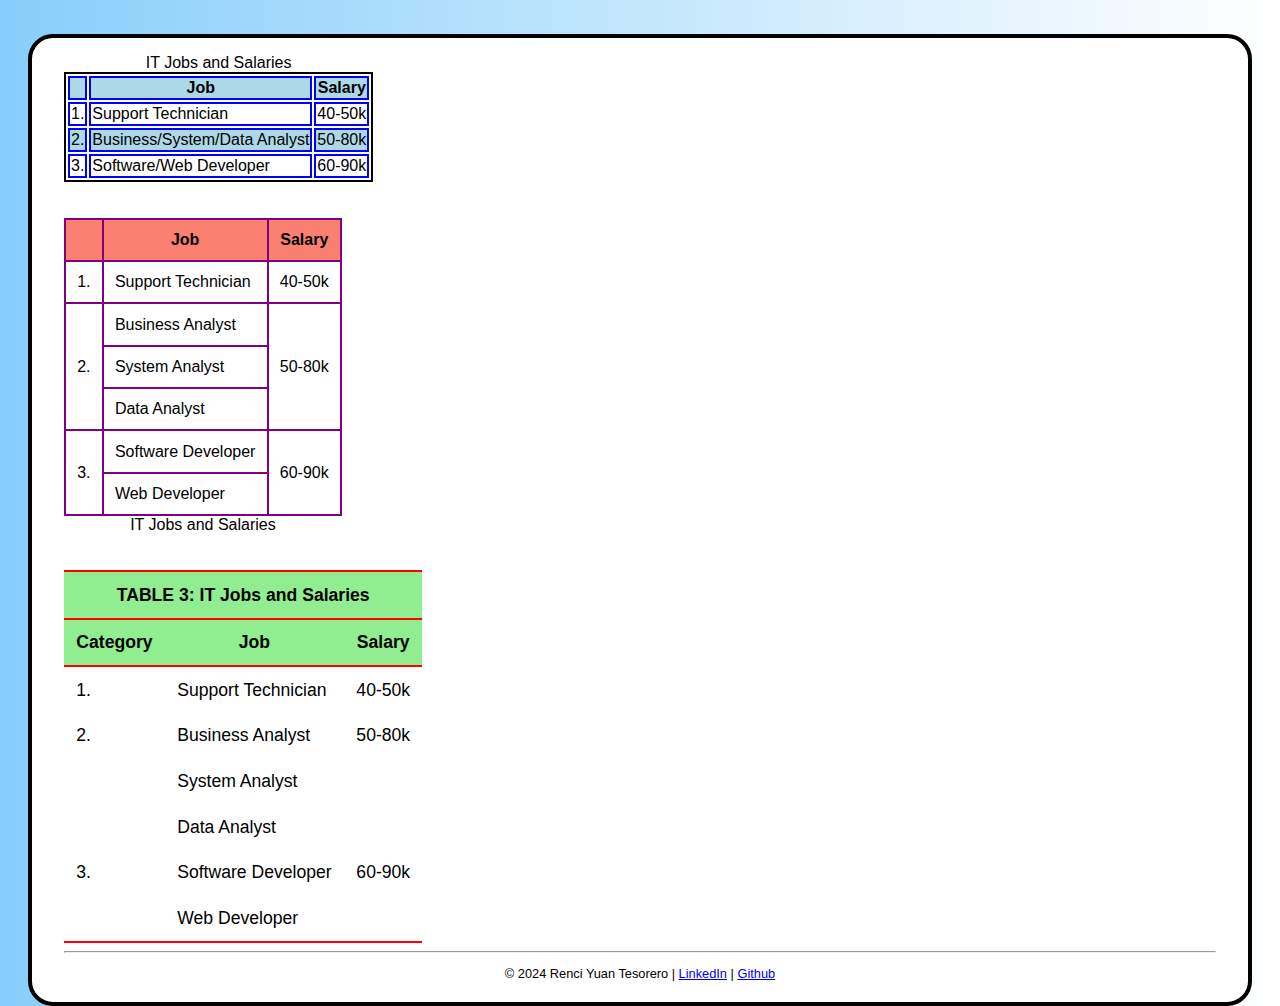
<file: pages/tables.html>
<!DOCTYPE html>
<html lang="en">
<head>
    <meta charset="utf-8">
    <title>Tables</title>
    <link rel="stylesheet" href="../styles/tables.css">
    <meta name="viewport" content="width=device-width, initial-scale=1">
</head>

<body>
    <table class="first">        
        <caption>IT Jobs and Salaries</caption>
        <tr>
            <th></th>
            <th>Job</th>
            <th>Salary</th>
        </tr>
        <tr>
            <td>1.</td>
            <td>Support Technician</td>
            <td>40-50k</td>
        </tr>
        <tr>
            <td>2.</td>
            <td>Business/System/Data Analyst</td>
            <td>50-80k</td>
        </tr>    
        <tr>
            <td>3.</td>
            <td>Software/Web Developer</td>
            <td>60-90k</td>
        </tr>        
       </table>

    <br><br>

    <table class="second">        
        <caption>IT Jobs and Salaries</caption>
        </tr>   
        <tr>
            <th></th>
            <th>Job</th>
            <th>Salary</th>
        </tr>
        <tr>
            <td>1.</td>
            <td>Support Technician</td>
            <td>40-50k</td>
        </tr>
        <tr>
            <td rowspan="3">2.</td>
            <td>Business Analyst</td>            
            <td rowspan="3">50-80k</td>
        </tr>    
        <tr>
            <td>System Analyst</td>  
        </tr>  
        <tr>
            <td>Data Analyst</td>  
        </tr> 
        <tr>
            <td rowspan="2">3.</td>
            <td>Software Developer</td>
            <td rowspan="2">60-90k</td>
        </tr>        
        <tr>
            <td>Web Developer</td>  
        </tr> 
    </table>

    <br><br>

    <table class="third">        
        <tr>
            <th colspan="3" >TABLE 3: IT Jobs and Salaries</th>
        </tr>
        </tr>   
        <tr>
            <th>Category</th>
            <th>Job</th>
            <th>Salary</th>
        </tr>
        <tr>
            <td>1.</td>
            <td>Support Technician</td>
            <td>40-50k</td>
        </tr>
        <tr>
            <td rowspan="3">2.</td>
            <td>Business Analyst</td>            
            <td rowspan="3">50-80k</td>
        </tr>    
        <tr>
            <td>System Analyst</td>  
        </tr>  
        <tr>
            <td>Data Analyst</td>  
        </tr> 
        <tr>
            <td rowspan="2">3.</td>
            <td>Software Developer</td>
            <td rowspan="2">60-90k</td>
        </tr>        
        <tr>
            <td>Web Developer</td>  
        </tr> 
    </table>
    <footer>
        <hr>
        <p class="copyright" >&copy; 2024 Renci Yuan Tesorero | <a href="https://www.linkedin.com/in/tesorren/" target="_blank"> LinkedIn</a> | <a href="https://www.github.com/tesorren" target="_blank">Github</a></p>
    </footer>
</body>

</html>
</file>
<file: styles/main.css>
html {
    background-image: linear-gradient(to bottom, white 0%, lightskyblue 100%);
}
body {
    font-family: Arial, Helvetica, sans-serif;
    font-size: 100%;
    width: 52.1%;
    background-color: white;
    margin: 15px auto;
    padding: 15px 1.5em;
    border: 1px solid black;
    border-radius: 25px;
    box-shadow: 5px 5px 0 0;
}
a:focus, a:hover {
    font-style: italic;
    color: orangered;
}
h1 {
    font-size: 175%;
    color: maroon;
}
h2 {
    font-size: 130%;
    color: #800000;
}
header img {
    float: left;
    margin-left: 4.5em;
    margin-right: 30px;
}
main {
    clear: left;
    margin: 1.5em 2em 1.5em;
    padding: 0.5em;
}
nav {
    margin: 1.5em 2em 1.5em;
    border: 5px dashed blue;
    border-radius: 20px;
    box-shadow: 3px 3px 4px 4px red;
    padding: 0.5em;
}
footer {
    text-align: center;
    font-size: 80%;
}
main h3 {
    margin: 3em 2em 1.5em;
    font-size: 105%;
    border: 5px double blue;
    border-radius: 20px;
    box-shadow: 3px 3px 4px 4px red;
    padding: 1em;
}
   
#list {
    line-height: 1.5em;
}
   
.contacts {
    margin: 1.5em 2em 0em;
    border: 5px dotted blue;
    border-radius: 20px;
    box-shadow: 3px 3px 4px 4px;
    padding: 1em;
}
.contacts div {
    border: 2px solid black;
    border-radius: 25px;
    margin: 10px 10px;
    width: 300px;
    padding: 0 10px;
}
.contacts img {
	float: left;
	padding: 8px 6px 0px;
}
   
p.copyright {
    text-align: center;
    font-size: 80%;
}

.shadow {
    text-shadow: 2px 2px 2px rgb(128, 0, 0);
}
</file>
<file: styles/forms.css>
html {
    margin: 0;
    height: 100%;
    font-size: 100%;
    background-image: linear-gradient(to left, white 0%, lightskyblue 100%);
}
body {
    width: 50vw;
    margin: 2.1em auto 0;
    font-size: 100%;
    background-color: white;
    border: 4px solid black;
    border-radius: 25px;
    padding:1em 2em 0.5em;
}
fieldset {
    width: 40em;
    margin-top: 1em;
    margin-bottom: 1em;
    padding-top: .5em;
}
legend {
    color: #931420;
    font-weight: bold;
    font-size: 85%;
    margin-bottom: .5em;
}
label, input, select {
    font-size: 90%;
}
label {
    float: left;
    width: 9em;
    text-align: right;
}
input, select {
    margin-left: .5em;
    margin-bottom: .5em;
}
input:required {
    border: 3px solid red;
}
input:valid {
    border: 1px solid black;
}
input:invalid {
    box-shadow: none;
}
br {
    clear: both;
}
textarea {
    height: 5em;
    width: 35em;
}
#buttons input {
    width: 10em;
}
p.copyright {
    text-align: center;
    font-size: 80%;
}
</file>
<file: styles/javascript.css>
html {
    margin: 0;
    height: 100%;
    font-size: 100%;
    background-image: linear-gradient(to left, white 0%, lightskyblue 100%);
}
body {
    width: 90vw;
    margin: 2.1em auto 0;
    font-size: 100%;
    background-color: white;
    border: 4px solid black;
    border-radius: 25px;
    padding:1em 2em 0.5em;
}
p.copyright {
    text-align: center;
    font-size: 80%;
}
</file>
<file: styles/page_index.css>
html {
    background-image: linear-gradient(to bottom, white 0%, lightskyblue 100%);
}
body {
    background-color: white;
    width: 65%;
    height: 1000px;
    margin: 15px auto;
    border: 4px solid black;
    border-radius: 25px;
    font-family: Verdana, Geneva, Tahoma, sans-serif;
}
header {
    text-align: center;
}
main {
    background-image: linear-gradient(to bottom, white 0%, lightskyblue 100%);
    border: 2px solid black;
    box-shadow: 2px 2px black;
    border-radius: 25px;
    height: 850px;
    margin: 0 2em;

}
a.a_button {
    border: 2px solid black;
    border-radius: 25px;
    margin: 1em 2em;
    padding: 0 1em;
    text-align: left;
    box-shadow: 2px 2px black;
    display: block;
    background-color: white;
    text-decoration: none;
    color: black;
    text-align: center;
    font-size: larger;
}
a.a_button:hover, a.a_button:focus {
    text-align: center;
    color: black;
    background-color: lightcyan;
    box-shadow: 0px 0px black;
    font-weight: bold;
}

p.copyright {
    text-align: center;
    font-size: 80%;
}
p.copyright a {
    text-decoration: none;
}
</file>
<file: styles/project_4.css>
html {
            
    font-family: Cambria, Cochin, Georgia, Times, 'Times New Roman', serif; 
    text-align: center;
}
body {
    width: 100%;
    margin:auto;
    background-color: white;
}

nav {
    /*background-color: rgb(248, 143, 0);*/
    background-color: rgb(0, 73, 144);
    top: 0%;
    left: 0%;
    height: 7vw;
    padding: 0.5vw 0 0;
    text-align: center;
    color: white;
    margin-bottom: 1vw;
    border-top: solid 2vw rgb(248, 143, 0);
}

nav h1 {
    font-size: 2.5vw;

}

.image_class {
    display: block;
    margin: auto;
}
.image_class img {
    width: 60vw;
}
figcaption {
    text-align: left;
    margin: auto;
    width: 60vw;
    font-size: 1vw;
}
main h1, main h2, main h3, main p {
    margin-left: auto;
    margin-right: auto;
    text-align: left;
    width: 55vw;
}
main h1 {
    font-size: 2.5vw;
}

main h2 {
    margin-top: 1vw;
    margin-bottom: 1vw;
    color: gray;
    font-size: 1.5vw;
}

main h3 {
    font-size: 1.75vw;
}

main p   {
    font-size: 1.5vw;
}
footer {
    display: block;
    position: sticky;
    background-color: rgb(0, 73, 144);
    right: 40vw;
    padding-top: 1vw;
    height: 5vw;
    text-align: center;
    color: white;
    font-size: 1.5vw;
    border-bottom: solid 2vw rgb(0, 58, 99);
}

footer a, footer a:visited {
    text-decoration: none;
    color: white;
}
</file>
<file: styles/projectb.css>
#nav_menu ul {
    list-style-type: none;
    padding: 1em 0;
    text-align: center;
    overflow: hidden;
    margin-left: 2em;
}
#nav_menu ul li {
    float: left;
    margin: 0 1px;
    padding: 0.75em 3em;
    width: 75px;
    background-color: blue;
}

#nav_menu a {
    text-decoration: none;
    color: white;
    font-weight: bold;
}

#nav_menu a:hover, #nav_menu a:focus, #nav_menu a:active {
    color: yellow;
}

article {
    clear: left;
}

aside ol {
    list-style-type: upper-roman;
}

aside ul {
    list-style-type: square;
}

p.copyright {
    text-align: center;
    font-size: 80%;
}
</file>
<file: styles/tables.css>
html {
    margin: 0;
    height: 100%;
    font-size: 100%;
    background-image: linear-gradient(to left, white 0%, lightskyblue 100%);
}
body {
    width: 90vw;
    margin: 2.1em auto 0;
    font-size: 100%;
    background-color: white;
    border: 4px solid black;
    border-radius: 25px;
    padding:1em 2em 0.5em;
}

* {
    font-family: Verdana, Arial, Helvetica, sans-serif;
}
/*-----------------------------------------------------------*/
table.first {
        border-collapse: separate;
        border: 2px solid black;    
}
table.first th, table.first td {
        border: 2px solid blue;
}
table.first tr:nth-child(odd) {
    background-color: lightblue;
}
/*-----------------------------------------------------------*/
table.second {    
    border-collapse: collapse; 
    border: 2px solid purple;   
    caption-side: bottom;
}
table.second th {
    background-color: salmon;
}
table.second th, table.second td {
    padding: 0.7em;  
    vertical-align: middle;
    border: 2px solid purple;
}
table.second thead tr:first-child{     
    border-bottom: 2px solid purple;
}
/*-----------------------------------------------------------*/
table.third {    
    border-collapse: collapse; 
    border-top: 2px solid red;   
    caption-side: bottom;
    border-bottom: 2px solid red;
    font-size: 1.1em;
}
table.third tr:nth-child(2) {
    border-top: 2px solid red;
    border-bottom: 2px solid red;
}
table.third th {
    background-color: lightgreen;
}
table.third th, table.third td {
    padding: 0.7em;  
    vertical-align: top;
}
p.copyright {
    text-align: center;
    font-size: 80%;
}

@media only screen and (max-width: 425px) {
    th, td {
        display: block;
    }
    thead, td.number {
        display: none;
        padding: 0;
    }    
}
</file>
